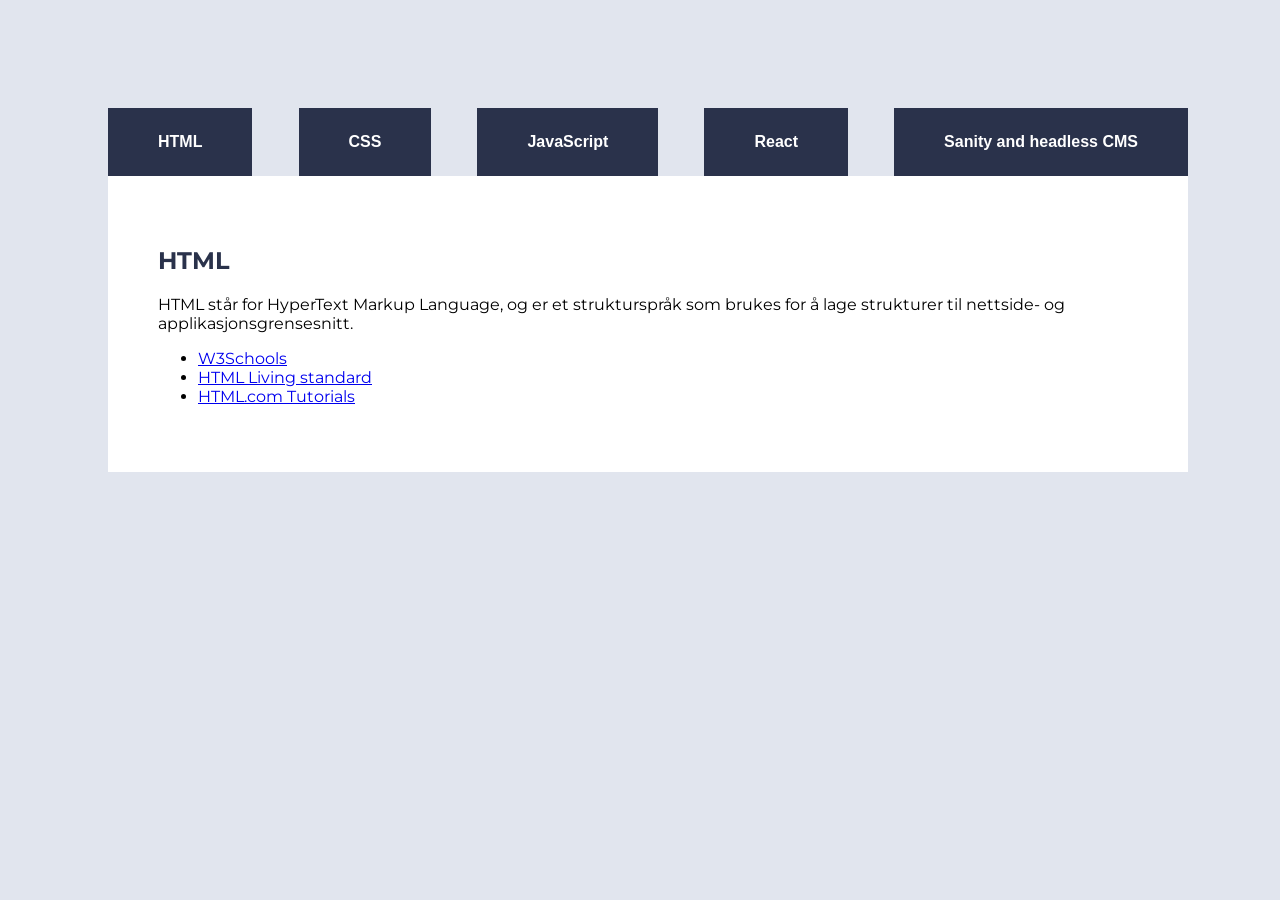
<file: index.html>
<!DOCTYPE html>
<html lang="en">
<head>
    <meta charset="UTF-8">
    <meta name="viewport" content="width=device-width, initial-scale=1.0">
    <link rel="stylesheet" href="style/style.css">
    <script src="ressurser.js"></script>
    <!--<script src="arbeidskrav1.js"></script>-->
    <title>Arbeidskrav 1</title>
</head>
<body>
    <header>
        <nav>
            <button id="btnHTML">HTML</button>
            <button id="btnCSS">CSS</button>
            <button id="btnJS">JavaScript</button>
            <button id="btnReact">React</button>
            <button id="btnSHCMS">Sanity and headless CMS</button>
        </nav>
    </header>

    <main>
        <section id="IDresources">
        </section>
    </main>
    <script>
        document.addEventListener("DOMContentLoaded", () => {
            const resourceContainer = document.getElementById("IDresources");
            const buttons = document.querySelectorAll("button");

            function printResources(category) {
                const filteredResources = resources.filter(res => res.category === category);
                resourceContainer.innerHTML = filteredResources.map(res =>
                    `<h1>${res.category}</h1>
                    <p>${res.text}</p>
                    <ul>
                        ${res.sources.map(src =>
                            `<li><a href="${src.url}">${src.title}</a></li>`
                        ).join('')}
                    </ul>`
                ).join('');
            }

            buttons.forEach(button => {
                button.addEventListener("click", () => {
                    printResources(button.innerText);
                });
            });

            printResources("HTML");
        });
    </script>
</body>
</html>
</file>
<file: style/style.css>
@import url('https://fonts.googleapis.com/css2?family=Montserrat:ital,wght@0,100..900;1,100..900&family=Rubik:ital,wght@0,300..900;1,300..900&display=swap');

:root {
    --darkblue: #2A324B;
    --blue: #58699D;
    --lightblue: #E1E5EE;
    --white: #fff;
    --montserrat: "Montserrat", serif;
    --rubik: "Rubik", serif;
}

body {
    background-color: var(--lightblue);
    font-size: 1rem;
    font-family: var(--montserrat);
    width: 100%;
}

header {
    width: 100%;
    display: flex;
    flex-wrap: wrap;
    justify-content: space-between;
}

nav, main {
    margin: 0 100px 0 100px;
}

nav {
    display: flex;
    flex-wrap: wrap;
    justify-content: space-between;
    margin-top: 100px;
    width: 100%;

    button {
        background-color: var(--darkblue);
        color: var(--white);
        border-style: none;
        padding: 25px 50px 25px 50px;
        font-weight: 750;
        font-size: 1rem;
    }
    button:hover {
        background-color: var(--white);
        color: var(--darkblue);
    }
}

main {
    background-color: var(--white);
    padding: 50px;
    
    h1 {
        color: var(--darkblue);
    }
}
</file>
